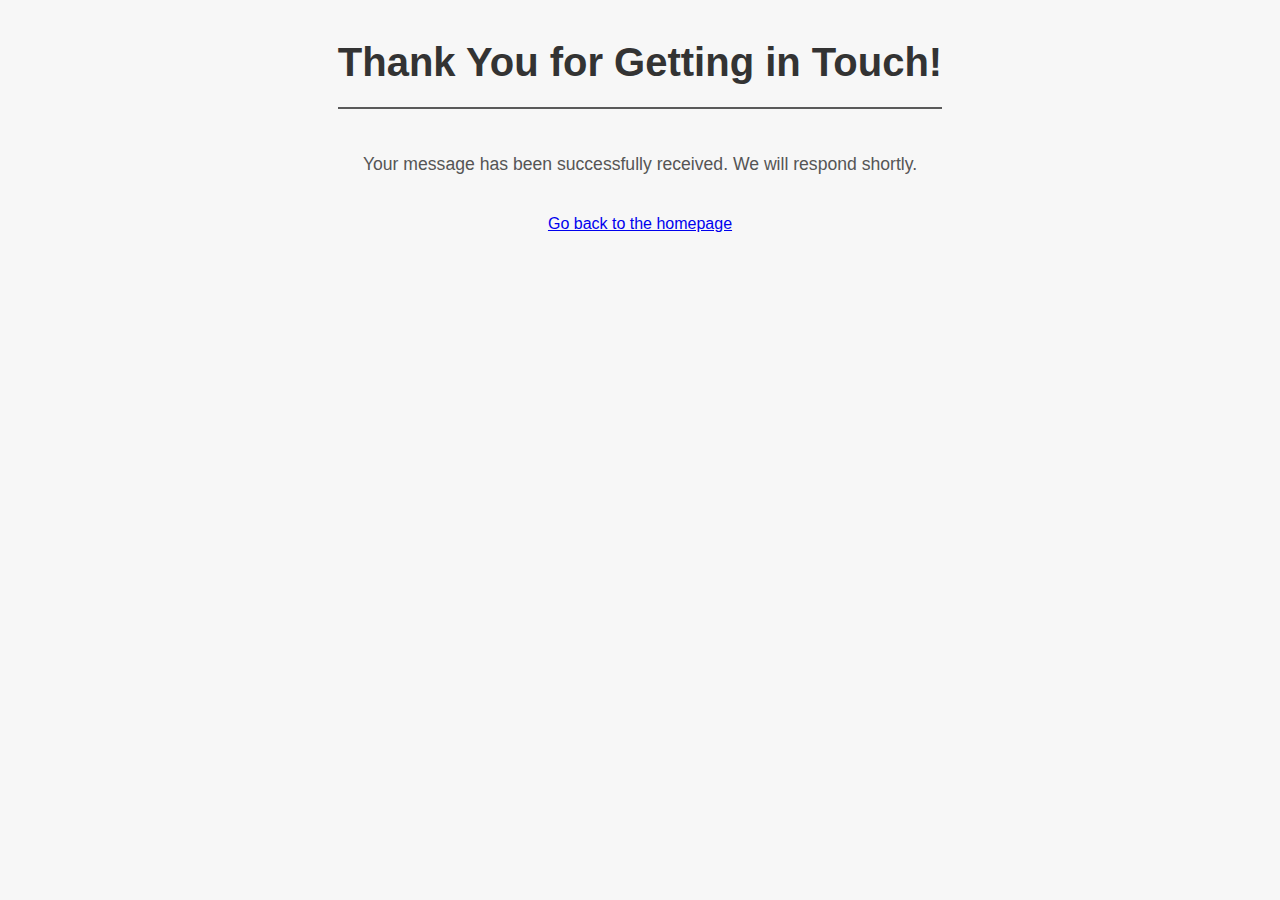
<file: thank-you.html>
<!DOCTYPE html>
<html lang="en">
<head>
    <meta charset="UTF-8">
    <meta name="viewport" content="width=device-width, initial-scale=1.0">
    <title>Thank You!</title>
    <style>
    /* Basic Reset and Font Setup */
    body {
        font-family: Arial, sans-serif; /* Use a standard font if the main CSS isn't loaded */
        background-color: #f7f7f7; /* Light gray background */
        color: #555;
        line-height: 1.75;
        margin: 0;
        padding: 0;
        text-align: center; /* Center everything by default */
    }

    /* Container for Centering Content */
    .container {
        max-width: 600px;
        margin: 10vh auto; /* 10% viewport height margin top/bottom, auto left/right */
        padding: 40px;
        background: #ffffff;
        border-radius: 8px;
        box-shadow: 0 4px 12px rgba(0, 0, 0, 0.1);
    }

    /* Header Styling */
    h1 {
        font-size: 2.5em;
        color: #333;
        margin-bottom: 0.5em;
        border-bottom: 2px solid #5a5a5a; /* A subtle separator line */
        display:inline-flex;
        padding-bottom: 10px;
    }

    /* Paragraph Styling */
    p {
        font-size: 1.1em;
        margin-top: 20px;
        margin-bottom: 30px;
    }

    /* Button/Link Styling */
    a.button {
        display: inline-block;
        background-color: #4CAF50; /* A friendly green color for success */
        color: #ffffff;
        padding: 12px 25px;
        text-decoration: none;
        border-radius: 4px;
        font-weight: bold;
        transition: background-color 0.2s ease-in-out;
    }

    a.button:hover {
        background-color: #45a049;
    }
</style>
    </head>
<body>
    <h1>Thank You for Getting in Touch!</h1>
    <p>Your message has been successfully received. We will respond shortly.</p>
    <a href="/">Go back to the homepage</a>
</body>
</html>
</file>
